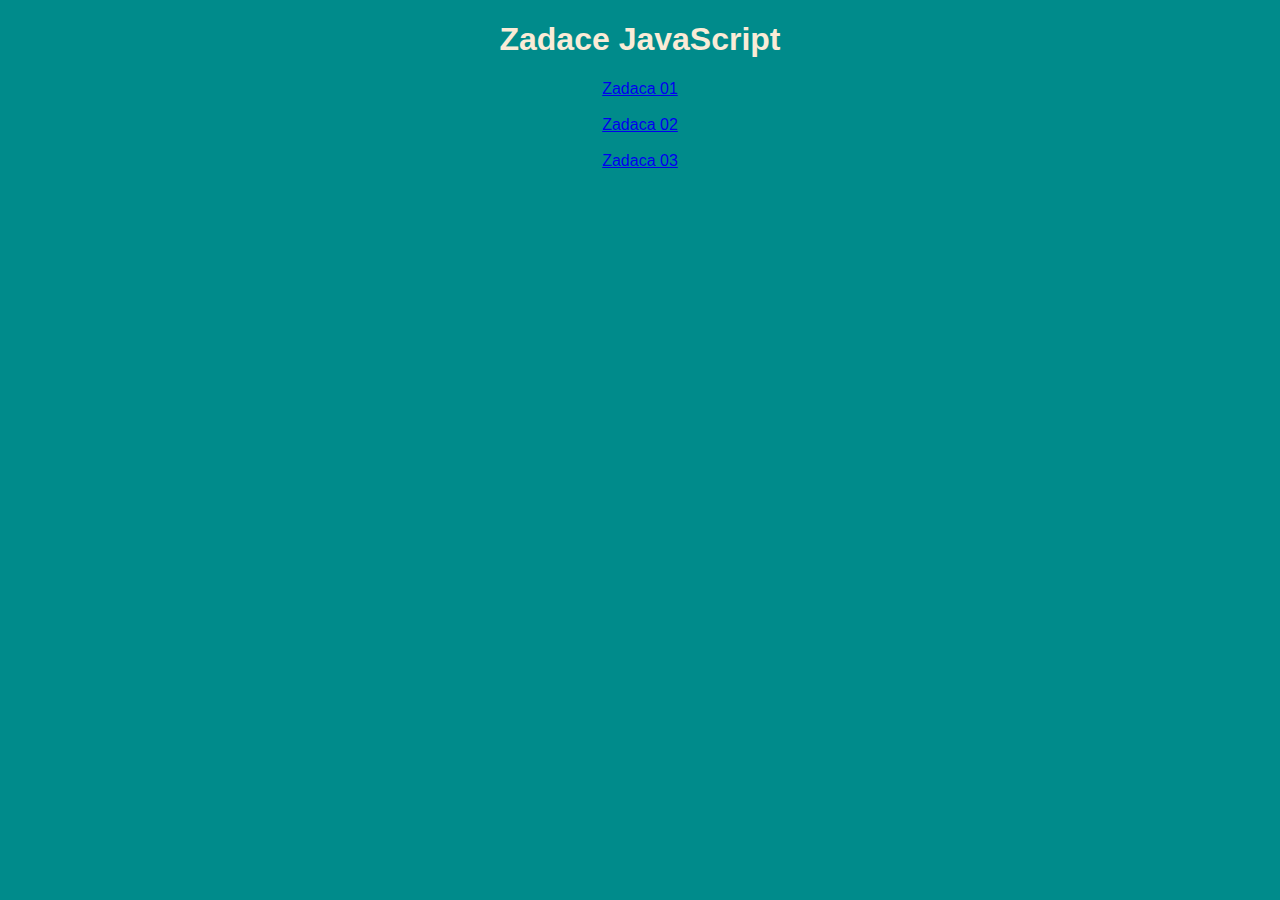
<file: index.html>
<!DOCTYPE html>
<html lang="en">
  <head>
    <meta charset="UTF-8" />
    <meta http-equiv="X-UA-Compatible" content="IE=edge" />
    <meta name="viewport" content="width=device-width, initial-scale=1.0" />
    <title>JS zadace - Marta</title>
    <link rel="stylesheet" href="./style.css" />
  </head>
  <body>
    <h1>Zadace JavaScript</h1>
    <main>
      <a href="./zadaca1js/index.html">Zadaca 01</a><br /><br />
      <a href="./zadaca2js/index.html">Zadaca 02</a><br /><br />
      <a href="./zadaca3JS/index.html">Zadaca 03</a>
    </main>
  </body>
</html>
</file>
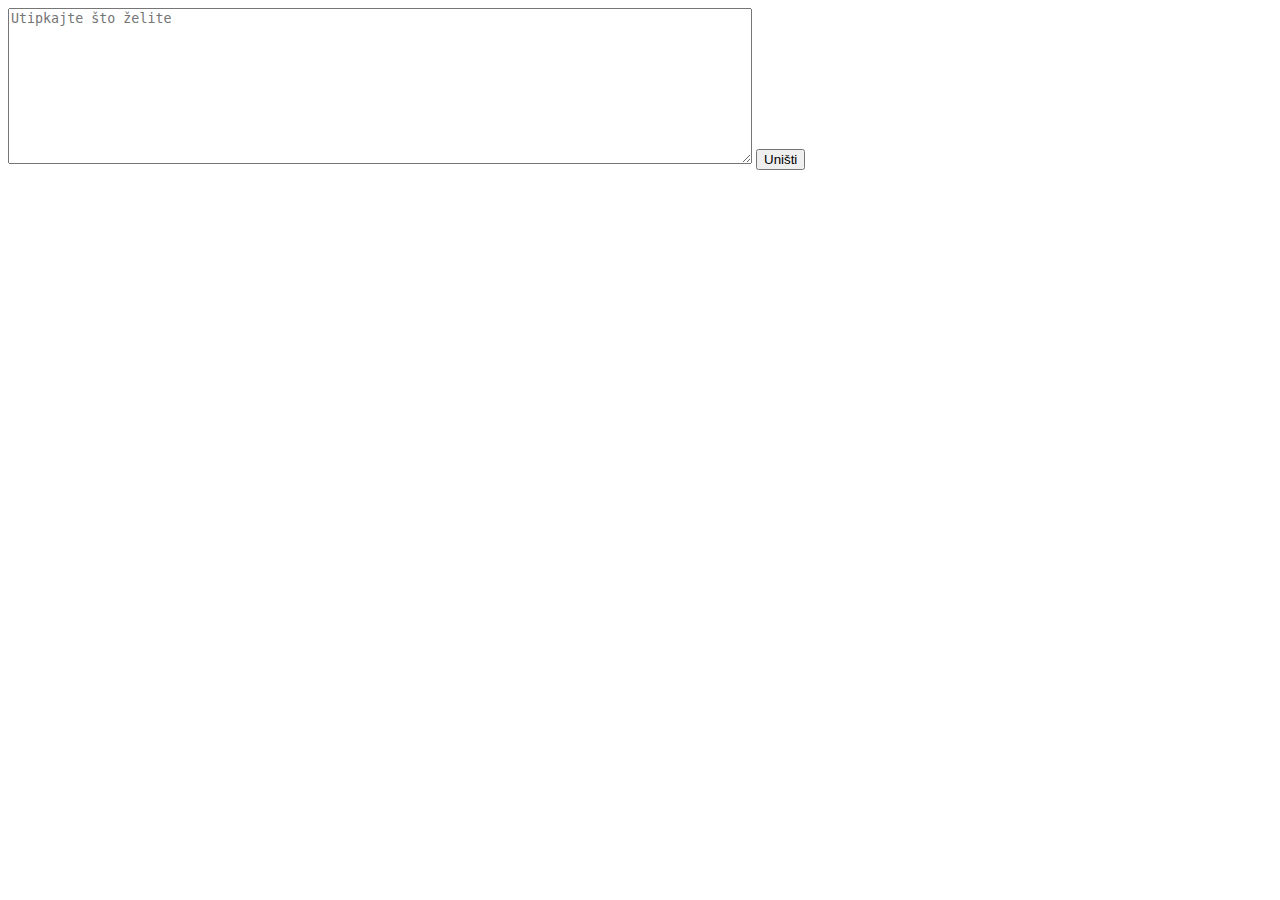
<file: zadaca1js/index.html>
<!DOCTYPE html>
<html lang="en">
  <head>
    <meta charset="UTF-8" />
    <meta http-equiv="X-UA-Compatible" content="IE=edge" />
    <meta name="viewport" content="width=device-width, initial-scale=1.0" />
    <title>Zadaca1JS</title>
    <script src="./index.js"></script>
  </head>
  <body>
    <form>
      <textarea
        name="dugiTekst"
        id="dugiTekst"
        cols="90"
        rows="10"
        placeholder="Utipkajte što želite"
      ></textarea>
      <button type="submit" onclick="unisti(event)">Uništi</button>
    </form>
    <div>
      <p id="ispis"></p>
    </div>
  </body>
</html>
</file>
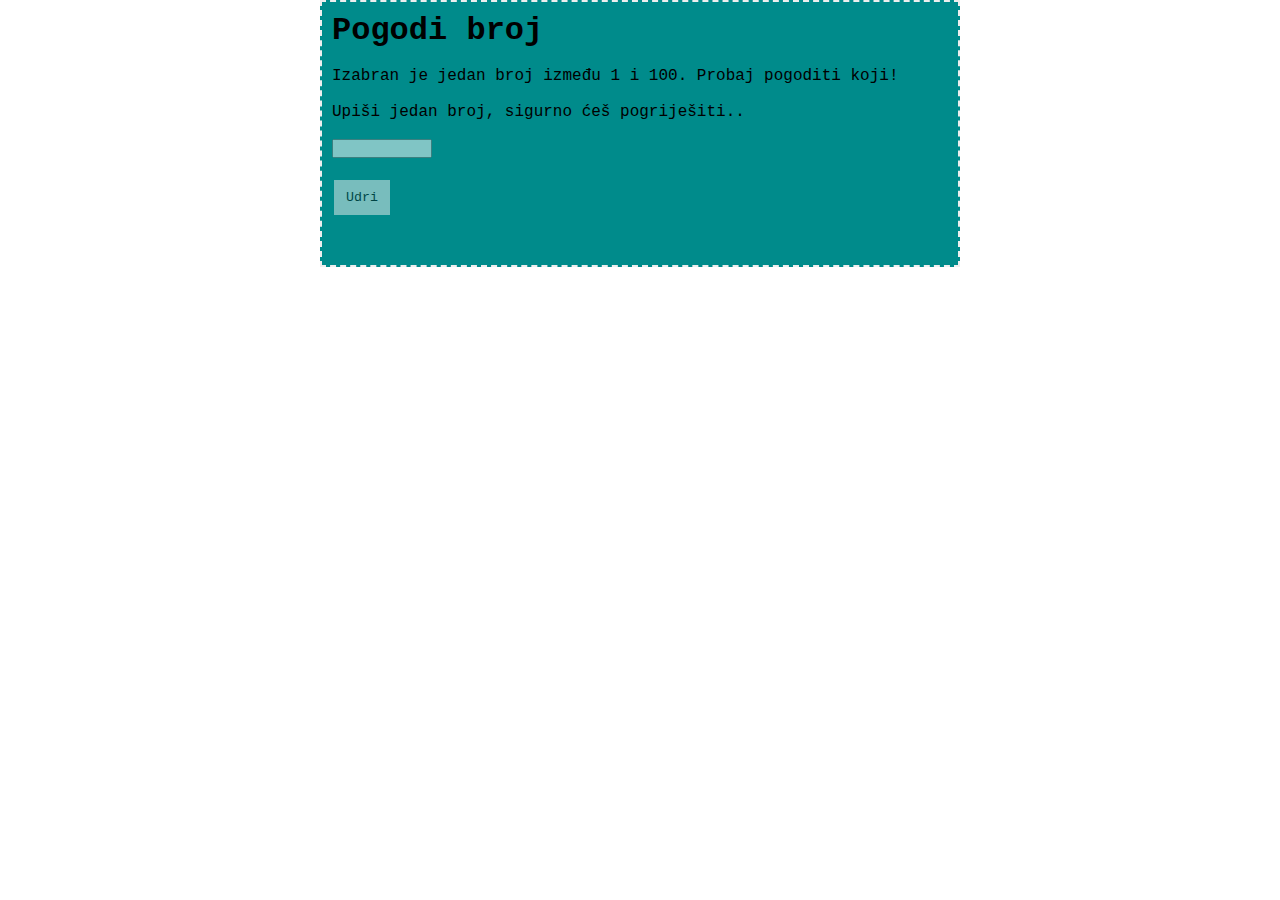
<file: zadaca3JS/index.html>
<!DOCTYPE html>
<html lang="en">
  <head>
    <meta charset="UTF-8" />
    <meta http-equiv="X-UA-Compatible" content="IE=edge" />
    <meta name="viewport" content="width=device-width, initial-scale=1.0" />
    <title>Igra pogadanja</title>
    <link rel="stylesheet" href="./style.css" />
    <script defer src="./index.js"></script>
  </head>
  <body>
    <fieldset>
      <h1>Pogodi broj</h1>
      <br />

      <p>Izabran je jedan broj između 1 i 100. Probaj pogoditi koji!</p>
      <br />

      <div class="form">
        <label for="field">Upiši jedan broj, sigurno ćeš pogriješiti..</label
        ><br /><br />
        <input
          style="width: 100px; opacity: 0.5"
          type="number"
          min="1"
          max="100"
          required
          id="field"
          class="field"
        />
        <br />
        <br />
        <input type="submit" value="Udri" id="submit" class="submit" />
      </div>

      <div class="rezultati">
        <p id="pokusaji"></p>
        <br />
        <p id="lowOrHi"></p>
        <br />
        <p id="broji"></p>
      </div>
    </fieldset>
  </body>
</html>
</file>
<file: style.css>
body {
  display: flexbox;
  justify-content: center;
  align-items: center;
  background-color: DarkCyan;
  text-align: center;
  color: antiquewhite;
  font-family: Arial, Helvetica, sans-serif;
}
</file>
<file: zadaca3JS/style.css>
* {
  padding: 0;
  margin: 0;
  box-sizing: border-box;
  font-family: "Courier New";
  color: black;
}

fieldset {
  display: flex;
  flex-direction: column;
  flex-basis: 80%;
  width: 50%;
  background-color: darkcyan;
  border-style: dashed;
  margin: 0 auto;
  padding: 10px;
}

.submit {
  opacity: 0.5;
  border: none;
  padding: 10px 12px;
  text-decoration: none;
  margin: 4px 2px;
  cursor: pointer;
}
</file>
